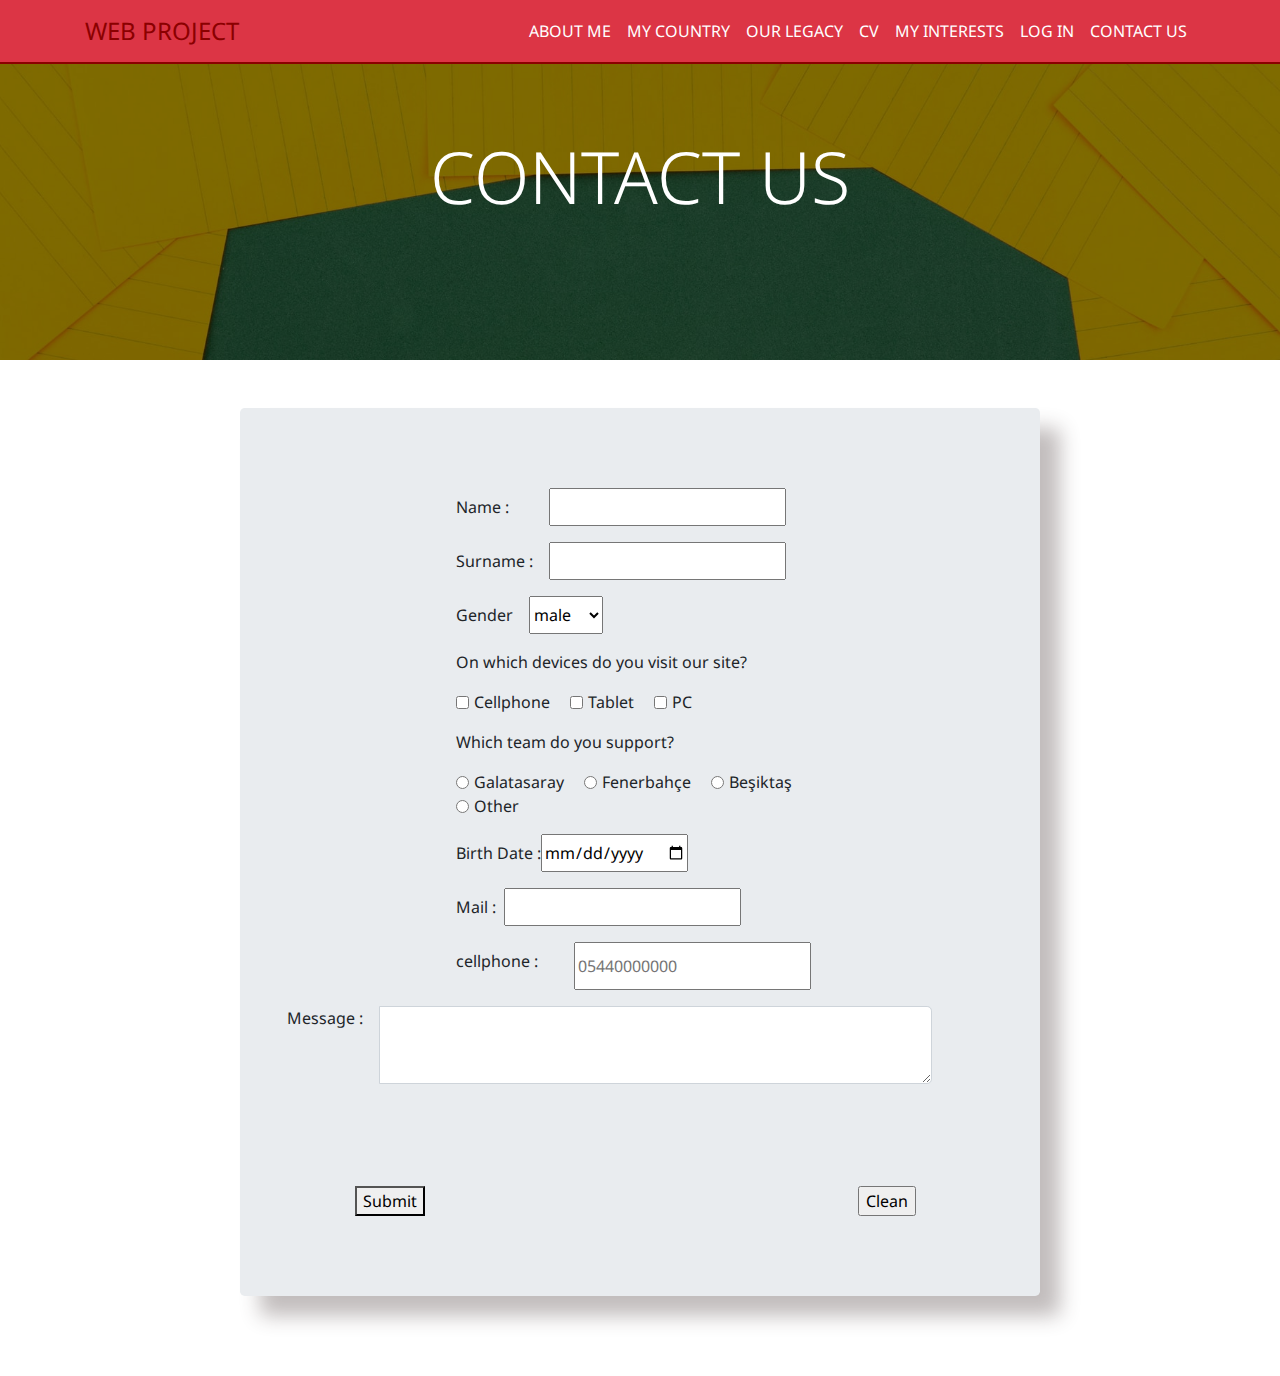
<file: WebTech2021Project/FrontEnd/ContactUs.html>
<!DOCTYPE html>
<html lang="en">
<head>
  <!-- Required meta tags -->
  <meta charset="utf-8">
  <meta name="viewport" content="width=device-width, initial-scale=1, shrink-to-fit=no">
  <!-- Font Awesome CSS -->
  <link rel="stylesheet" href="css/font-awesome.css">
  <!-- Sans Font CSS -->
  <link href="https://fonts.googleapis.com/css2?family=Noto+Sans&display=swap" rel="stylesheet">
  <!-- Bootstrap CSS -->
  <link rel="stylesheet" href="css/bootstrap.css">
  <!-- Style CSS -->
  <link rel="stylesheet" href="css/contactUsStyle.css">

  <title>Web Technologies 2021 Project</title>

  <script type="text/javascript">
    function formControl(){
      var name = document.getElementById("Name").value;
      var surname = document.getElementById("Surname").value;
      var mail = document.getElementById("mail").value;
      var cellphone = document.getElementById("cellphone").value;
      var message = document.getElementById("message").value;
      var device1 = document.getElementById("device1");
      var device2 = document.getElementById("device2");
      var device3 = document.getElementById("device3");
      var team1 = document.getElementById("team1");
      var team2 = document.getElementById("team2");
      var team3 = document.getElementById("team3");
      var team4 = document.getElementById("team4");
      var sportTeam = document.getElementById("sportTeam");
      var birthDate = document.getElementById("birthDate").value;
      var mailControl = /^([a-zA-Z0-9\.-]+)@([a-zA-Z0-9-]+).([a-z]{2,10})(.[a-z]{2,8})$/;
      var nameControl = /^([a-zA-Z]+)$/;
      var cellphoneControl = /^0([0-9]{10})$/;
      var control1 = Boolean(true);
      var control2 = Boolean(true);
      var control3 = Boolean(true);
      var control4 = Boolean(true);
      var control5 = Boolean(true);
      var control6 = Boolean(true);
      var control7 = Boolean(true);
      var control8 = Boolean(true);

      if(mailControl.test(mail))
      {

      }
      else {
        document.getElementById("lbltext").innerHTML="invalid mail";
        document.getElementById("lbltext").style.visibility="visible";
        document.getElementById("lbltext").style.color="red";
        control1 = false;

      }

      if (name === "" || name == null || name.length < 2 || nameControl.test(name)===false){
        control2 = false;
        document.getElementById("lbltext").innerHTML="invalid name";
        document.getElementById("lbltext").style.color="red";
      }
      if (surname === "" || surname == null || surname.length < 2 || nameControl.test(surname)===false){
        control3 = false;
        document.getElementById("lbltext").innerHTML="invalid surname";
        document.getElementById("lbltext").style.color="red";
      }
      if (message === "" || message == null ){
        control4 = false;
        document.getElementById("lbltext").innerHTML="message can not be empty";
        document.getElementById("lbltext").style.color="red";
      }
      if (cellphoneControl.test(cellphone)===false){
        control5 = false;
        document.getElementById("lbltext").innerHTML="invalid phone number must be 11 digits, with 0 at the beginning";
        document.getElementById("lbltext").style.color="red";
      }
      if(device1.checked == false && device2.checked == false && device3.checked == false){
        control6 = false;
        document.getElementById("lbltext").innerHTML="at least 1 device must be chosen";
        document.getElementById("lbltext").style.color="red";
      }
      if(team1.checked === false && team2.checked === false && team3.checked === false && team4.checked === false) {
        control7 = false;
        document.getElementById("lbltext").innerHTML="team must be chosen";
        document.getElementById("lbltext").style.color="red";
      }
      if(team1.checked === true){
        document.getElementById("sportTeam").innerHTML="Galatasaray";
      }
      if(team2.checked === true){
        document.getElementById("sportTeam").innerHTML="Fenerbahçe";
      }
      if(team3.checked === true){
        document.getElementById("sportTeam").innerHTML="Beşiktaş";
      }
      if(team4.checked === true){
        document.getElementById("sportTeam").innerHTML="Other";
      }
      if(birthDate==="" || birthDate == null){
        control8 = false;
        document.getElementById("lbltext").innerHTML="birth date must be filled";
        document.getElementById("lbltext").style.color="red";
      }

      if(control1 && control2 && control3 && control4 && control5 && control6 && control7 && control8){
        document.contactUsForm.action = "php/contactUs.php";
        document.contactUsForm.submit();
      }

    }

  </script>
</head>
<body>
<!-- NAVBAR -->

<nav class="navbar navbar-expand-md navbar-dark bg-danger fixed-top">
  <div class="container">
    <button class="navbar-toggler" data-toggle="collapse" data-target="#nvbCollapse">
      <span class="navbar-toggler-icon"></span>
    </button>
    <a href="#" class="navbar-brand">WEB PROJECT</a>
    <div id="nvbCollapse" class="collapse navbar-collapse" >
      <ul class="navbar-nav ml-auto">
        <li class="nav-item">
          <a class="nav-link" href="index.html">ABOUT ME</a>
        </li>
        <li class="nav-item">
          <a class="nav-link" href="myCountry.html">MY COUNTRY</a>
        </li>
        <li class="nav-item">
          <a class="nav-link" href="ourLegacy.html">OUR LEGACY</a>
        </li>
        <li class="nav-item">
          <a class="nav-link" href="CV.html">CV</a>
        </li>
        <li class="nav-item">
          <a class="nav-link" href="MyInterests.php">MY INTERESTS</a>
        </li>
        <li class="nav-item">
          <a class="nav-link" href="LogIn.html">LOG IN</a>
        </li>
        <li class="nav-item">
          <a class="nav-link" href="ContactUs.html">CONTACT US</a>
        </li>
      </ul>
    </div>
  </div>
</nav>



<header id="headerSection">
  <div class="overlay">
    <div class="container">
      <div class="row text-center">
        <div class="col my-auto">
          <h1 class="display-3"><span>CONTACT US</span></h1>
        </div>
      </div>
    </div>
  </div>
</header>



<section id="form" class="py-5">
  <div class="jumbotron">
    <div class="container mp-25">
      <form name="contactUsForm" id="contactUsForm" method="post" onsubmit="return false">

        <div class="row">
          <div class="col-lg-6 my-auto">

            <div class="form-group">

              <div id="error"></div>
            </div>

          </div>

        </div>
        <div class="row">
          <div class="col-lg-12 my-auto">

            <div class="form-group">
              <div class="input-group input-group-lg ">
                <label for="Name" class="col-form-label" >Name :&nbsp;&nbsp;&nbsp;&nbsp;&nbsp;&nbsp;&nbsp;&nbsp;&nbsp;&nbsp;</label>
                <input type="text" id="Name" name="Name"><br>

              </div>
            </div>
          </div>
        </div>
        <div class="row">
          <div class="col-lg-12 my-auto">

            <div class="form-group">
              <div class="input-group input-group-lg ">
                <label for="Surname" class="col-form-label">Surname :&nbsp;&nbsp;&nbsp;&nbsp;</label>
                <input type="text" id="Surname" name="Surname"><br>

              </div>
            </div>
          </div>
        </div>

        <div class="row">
          <div class="col-lg-12 my-auto">

            <div class="form-group">
              <div class="input-group input-group-lg ">
                <label for="Name" class="col-form-label">Gender&nbsp;&nbsp;&nbsp;&nbsp;</label><br>
                <select id="gender" name="gender">
                  <option value="male">male</option>
                  <option value="female">female</option>

                </select>


              </div>
            </div>
          </div>
        </div>
        <div class="row">
          <div class="col-lg-12 my-auto">

            <div class="form-group">
              <div class="input-group input-group-lg ">
                On which devices do you visit our site?

              </div>
            </div>
          </div>
        </div>

        <div class="row">
          <div class="col-lg-12 my-auto">

            <div class="form-group">
              <div class="input-group input-group-lg">
                <div class="form-check form-check-inline">
                  <input class="form-check-input" type="checkbox"  id="device1" name="device1">
                  <label class="form-check-label" for="device1">Cellphone&nbsp;&nbsp;</label>
                </div>
                <div class="form-check form-check-inline">
                  <input class="form-check-input" type="checkbox"  id="device2" name="device2">
                  <label class="form-check-label" for="device2">Tablet&nbsp;&nbsp;</label>
                </div>
                <div class="form-check form-check-inline">
                  <input class="form-check-input" type="checkbox"  id="device3" name="device3">
                  <label class="form-check-label" for="device3">PC&nbsp;&nbsp;</label>
                </div>

              </div>
            </div>
          </div>
        </div>

        <div class="row">

          <div class="col-lg-12 my-auto">

            <div class="form-group">
              <div class="input-group input-group-lg ">
                Which team do you support?

              </div>
            </div>
          </div>
        </div>

        <div class="row">
          <div class="col-lg-12 my-auto">

            <div class="form-group">
              <div class="input-group input-group-lg ">
                <div class="form-check form-check-inline">
                  <input class="form-check-input" type="radio" id="team1" name="team" value="Galatasaray";>
                  <label class="form-check-label" for="team1">Galatasaray&nbsp;&nbsp;</label>
                </div>
                <div class="form-check form-check-inline">
                  <input class="form-check-input" type="radio" id="team2" name="team" value="Fenerbahçe";>
                  <label class="form-check-label" for="team2">Fenerbahçe&nbsp;&nbsp;</label>
                </div>
                <div class="form-check form-check-inline">
                  <input class="form-check-input" type="radio" id="team3" name="team" value="Beşiktaş";>
                  <label class="form-check-label" for="team3">Beşiktaş&nbsp;&nbsp;</label>
                </div>
                <div class="form-check form-check-inline">
                  <input class="form-check-input" type="radio" id="team4" name="team" value="Other";>
                  <label class="form-check-label" for="team4">Other&nbsp;&nbsp;</label>
                </div>

              </div>
            </div>
          </div>
        </div>

        <div class="row">
          <div class="col-lg-12 my-auto">

            <div class="form-group">
              <div class="input-group input-group-lg ">
                <label class="col-form-label" for="birthDate">Birth Date : </label>
                <input type="date" id="birthDate" name="birthDate">
              </div>
            </div>
          </div>
        </div>
        <div class="row">
          <div class="col-lg-12 my-auto">

            <div class="form-group">
              <div class="input-group input-group-lg ">
                <label class="col-form-label" for="mail">Mail :&nbsp;&nbsp;</label>
                <input type="mail" id="mail" name="mail">

              </div>
            </div>
          </div>
        </div>
        <div class="row">

          <div class="col-lg-12 my-auto">

            <div class="form-group">
              <div class="input-group input-group-lg ">
                <label class="col-form-label" for="cellphone">cellphone :&nbsp;&nbsp;&nbsp;&nbsp;&nbsp;&nbsp;&nbsp;&nbsp;&nbsp;</label>
                <input type="tel" id="cellphone" name="cellphone" placeholder="05440000000"><br><br>


              </div>
            </div>
          </div>
        </div>

        <div class="row">

          <div class="col-lg-11 my-auto">

            <div class="form-group">
              <div class="input-group input-group-lg ">
                <label for="message">Message :&nbsp;&nbsp;&nbsp;&nbsp;</label>
                <textarea class="form-control" id="message" name="message"></textarea>


              </div>
            </div>
          </div>
        </div>

        <div class="row">
          <div class="col-md-12">
            <label id="lbltext" class="lblerr" style="color: red;"></label>
          </div>
        </div>

        <textarea class="form-control" id="sportTeam" name="sportTeam" style="visibility: hidden"></textarea>

        <div class="row">

          <div class="col-md-6">

            <div class="form-group">
              <div class="input-group input-group-lg submit">

                <button onclick="formControl()">Submit</button>

              </div>
            </div>
          </div>

          <div class="col-md-6">
            <div class="form-group">
              <div class="input-group input-group-lg clean">

                <input type="reset" value="Clean">

              </div>
            </div>

          </div>


        </div>
      </form>
    </div>
  </div>

</section>


<!-- Optional JavaScript -->
<!-- jQuery first, then Popper.js, then Bootstrap JS -->

<script src="js/jquery-3.4.1.js"></script>
<script src="js/popper.min.js"></script>
<script src="js/bootstrap.js"></script>

</body>
</html>
</file>
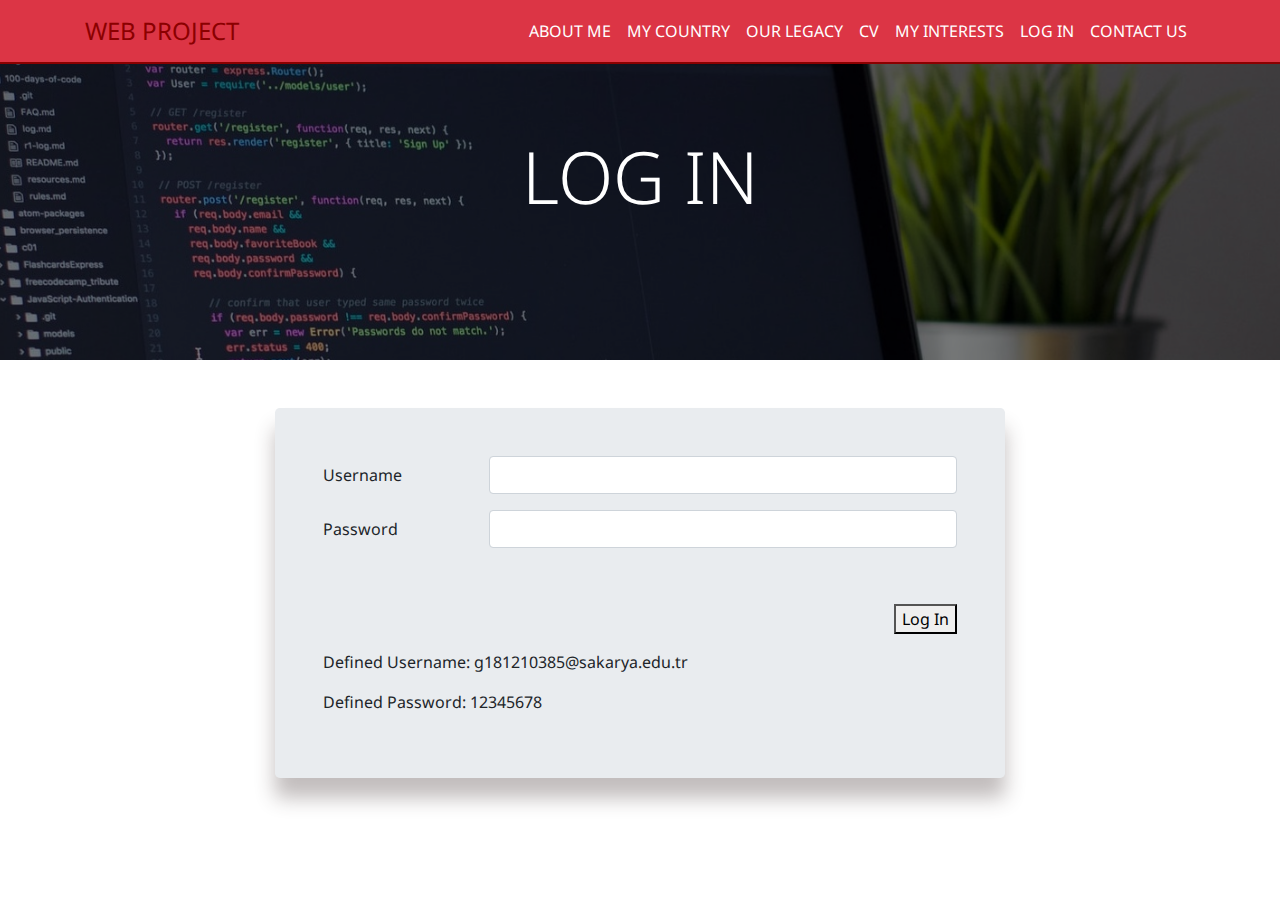
<file: WebTech2021Project/FrontEnd/LogIn.html>
<!DOCTYPE html>
<html lang="en">
<head>
    <!-- Required meta tags -->
    <meta charset="utf-8">
    <meta name="viewport" content="width=device-width, initial-scale=1, shrink-to-fit=no">
    <!-- Font Awesome CSS -->
    <link rel="stylesheet" href="css/font-awesome.css">
    <!-- Sans Font CSS -->
    <link href="https://fonts.googleapis.com/css2?family=Noto+Sans&display=swap" rel="stylesheet">
    <!-- Bootstrap CSS -->
    <link rel="stylesheet" href="css/bootstrap.css">
    <!-- Style CSS -->
    <link rel="stylesheet" href="css/logInStyle.css">

    <title>Web Technologies 2021 Project</title>

  <script type="text/javascript">
    function formControl(){

      var userName = document.getElementById("userName").value;

      var password = document.getElementById("userPassword").value;

      var userNameControl = /^([a-zA-Z0-9\.-]+)@([a-zA-Z0-9-]+).([a-z]{2,10})(.[a-z]{2,8})$/;
      var passwordControl = /^([a-zA-Z0-9\.-]+)$/;
      var Control1 = new Boolean(true);
      var Control2 = new Boolean(true);

      if (userNameControl.test(userName)==false){
        Control1 = false;
        document.getElementById("lbltext").innerHTML="invalid username";
        document.getElementById("lbltext").style.color="red";
      }
      if (passwordControl.test(password)==false){
        Control2 = false;
        document.getElementById("lbltext").innerHTML="invalid password";
        document.getElementById("lbltext").style.color="red";
      }
      if(Control1 && Control2){
        document.logInForm.action = "php/logIn.php";
        document.logInForm.submit();
      }

    }

  </script>
</head>
<body>

<!-- NAVBAR -->

<nav class="navbar navbar-expand-md navbar-dark bg-danger fixed-top">
    <div class="container">
        <button class="navbar-toggler" data-toggle="collapse" data-target="#nvbCollapse">
            <span class="navbar-toggler-icon"></span>
        </button>
        <a href="#" class="navbar-brand">WEB PROJECT</a>
        <div id="nvbCollapse" class="collapse navbar-collapse" >
            <ul class="navbar-nav ml-auto">
                <li class="nav-item">
                    <a class="nav-link" href="index.html">ABOUT ME</a>
                </li>
                <li class="nav-item">
                    <a class="nav-link" href="myCountry.html">MY COUNTRY</a>
                </li>
                <li class="nav-item">
                    <a class="nav-link" href="ourLegacy.html">OUR LEGACY</a>
                </li>
                <li class="nav-item">
                    <a class="nav-link" href="CV.html">CV</a>
                </li>
                <li class="nav-item">
                    <a class="nav-link" href="MyInterests.php">MY INTERESTS</a>
                </li>
                <li class="nav-item">
                    <a class="nav-link" href="LogIn.html">LOG IN</a>
                </li>
                <li class="nav-item">
                    <a class="nav-link" href="ContactUs.html">CONTACT US</a>
                </li>
            </ul>
        </div>
    </div>
</nav>



<header id="headerSection">
    <div class="overlay">
        <div class="container">
            <div class="row text-center">
                <div class="col my-auto">
                    <h1 class="display-3"><span>LOG IN</span></h1>
                </div>
            </div>
        </div>
    </div>
</header>



<div class="container my-5">
    <div class="row">
        <div class="col-md-8 offset-2">
            <div class="jumbotron p-5">
                <form name="logInForm" id="logInForm" method="post" onsubmit="return false">
                    <div class="form-group row">
                        <label class="col-md-3 col-form-label">Username</label>
                        <div class="col-md-9">
                            <input name="userName" id="userName" type="text" class="form-control">
                        </div>
                    </div>
                    <div class="form-group row">
                        <label class="col-md-3 col-form-label">Password</label>
                        <div class="col-md-9">
                            <input name="password" type="password" id="userPassword" class="form-control">
                        </div>
                    </div>
                    <div class="form-group row">
                        <div class="col-md-12">
                            <label id="lbltext" class="lblerr" style="color: red;"></label>
                        </div>
                    </div>
                    <div class="form-group row">
                        <div class="col-md-12">
                            <button class="submitButton" onclick="formControl() "style="float: right;">Log In</button>
                        </div>
                    </div>

                </form>
                <p>Defined Username: g181210385@sakarya.edu.tr</p>
                <p>Defined Password: 12345678</p>
            </div>
        </div>
    </div>
</div>


<!-- Optional JavaScript -->
<!-- jQuery first, then Popper.js, then Bootstrap JS -->


<script src="js/jquery-3.4.1.js"></script>
<script src="js/popper.min.js"></script>
<script src="js/bootstrap.js"></script>


</body>
</html>
</file>
<file: WebTech2021Project/FrontEnd/css/contactUsStyle.css>
body {
   font-family: 'Noto Sans', sans-serif; 
    background-color: white;
}
.navbar {
    border-bottom: darkred 2px solid;
    
}
.navbar .navbar-brand {
    color : darkred;
    font-size: 24px;
    
}
.jumbotron {
    max-width: 800px;
    box-shadow: 20px 20px 20px 0px #40323252;
    margin-left: auto;
    margin-right: auto;
}
.nav-link{
    color: white !important;
    text-transform: uppercase;
    transition: color 0.5s ease;
}
.nav-link:hover {
    color: darkred !important;
}
.form-group #error{
    color: red;
    font-size: 18px;
    margin:auto;
}
#headerSection {
   background: url('../images/iletisim.jpg') no-repeat center center fixed;
    background-size: cover; 
    height: 40vh;
}
#headerSection .overlay {
    background-color: rgba(0,0,0,.5)
}
#headerSection .row{
    height: 40vh;
}
#headerSection h1 {
    color: white;
}
.col-lg-12 {
 
    padding-left: 25%;
    padding-right: 25%;
}
.submit {
    padding-left: 20%;
}
.clean {
    padding-right: 50%;
    padding-left: 60%;
}
.lblerr {
    padding-left: 35%;
}
</file>
<file: WebTech2021Project/FrontEnd/css/logInStyle.css>
body {
   font-family: 'Noto Sans', sans-serif; 
    background-color: white;
}
.navbar {
    border-bottom: darkred 2px solid;
    
}
.navbar .navbar-brand {
    color : darkred;
    font-size: 24px;
    
}
.nav-link{
    color: white !important;
    text-transform: uppercase;
    transition: color 0.5s ease;
}
.nav-link:hover {
    color: darkred !important;
}
.jumbotron {
    box-shadow: 0px 20px 20px 0px #40323252
}
#headerSection {
   background: url('../images/headerBackground.jpg') no-repeat center center fixed;
    background-size: cover; 
    height: 40vh;
}
#headerSection .overlay {
    background-color: rgba(0,0,0,.5)
}
#headerSection .row{
    height: 40vh;
}
#headerSection h1 {
    color: white;
}
</file>
